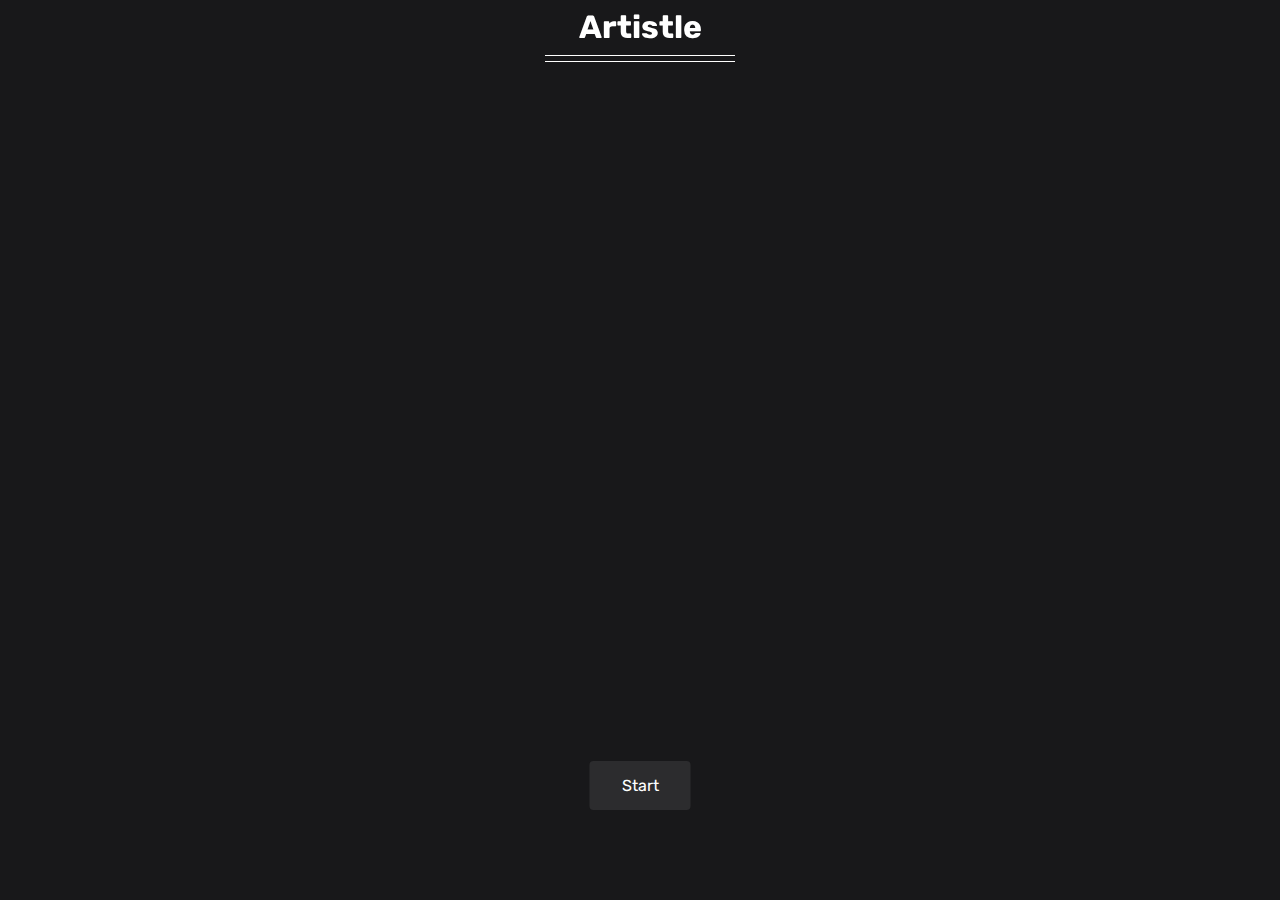
<file: templates/index.html>
<head>
    <title>Artistle</title>
      <link rel="stylesheet" type="text/css" href="../static/css/formatting.css" />
      <style media="screen"></style>
  </head>
  <body id="home_body">
      <div class="popup">
          <h2>Welcome to Artistle!</h2>
          <ul id="description">
              <li>Select any artist you desire</li>
              <li>Try to guess the artist’s songs within 10 seconds</li>
              <li>Be quick! The faster you guess, the more points you get!</li>
              <li>Streaks will boost your score</li>
              <li>Try to get as many points as possible in 10 rounds</li>
              <li>Change the artist whenever you wish and start again!</li>
              Press OK to close this pop-up and START to play
          </ul>
          <button id="close">OK</button>
      </div>
      <div id="home_title_div">
        <h1 id="home_title">Artistle</h1>
        <div id="name_underline"></div>
      </div>
    <button id="start_button">Start</button>
  </body>
<script type="text/javascript" src="../static/index.js"></script>
</file>
<file: static/css/formatting.css>
@import url('https://fonts.googleapis.com/css2?family=Rubik:wght@400;500;800&display=swap');

#home_body{
  background-color:rgb(24,24,26);
}
#home_title_div{
  text-align: center;
  color: white;
  backdrop-filter: blur(5px);
  font-family: Rubik, sans-serif;
}

#description {
  list-style-type: none;
}
#start_button{
  z-index: -99;
  position: fixed;
  bottom: 10%;
  left: 50%;
  transform: translate(-50%,0);
  
  background-color: rgb(44,44,46);
  border:none;
  color: white;
  padding: 15px 32px;
  text-align: center;
  text-decoration: none;
  display: inline-block;
  font-size: 16px;
  border-radius: 4px;
  opacity: 1;
  font-family: Rubik, sans-serif;
}
#start_button:hover {
  opacity: .8
}
#name_underline{
  border-top: 1px solid white;
  height: 5px;
  border-bottom: 1px solid white;
  width: 15%;
  margin: auto;
  margin-bottom: 2.5%;
}
#home_title{
  margin-bottom: .75%;
}

*:before,
*:after{
    padding: 0;
    margin: 0;
    box-sizing: border-box;
}
.popup{
    background-color: #ffffff;
    width: 420px;
    padding: 30px 40px;
    position: absolute;
    transform: translate(-50%,-50%);
    left: 50%;
    top: 50%;
    border-radius: 8px;
    font-family: "Poppins",sans-serif;
    display: none;
    text-align: center;
}
  
.popup h2{
    margin-top: -20px;
}
.popup p {
    font-size: 14px;
    text-align: justify;
    margin: 20px 0;
    line-height: 25px;
}
#close {
    display: block;
    width: 150px;
    position: relative;
    margin: 10px auto;
    text-align: center;
    background-color: #1DB954;
    border-radius: 20px;
    color: #ffffff;
    text-decoration: none;
    padding: 8px 0;
}
</file>
